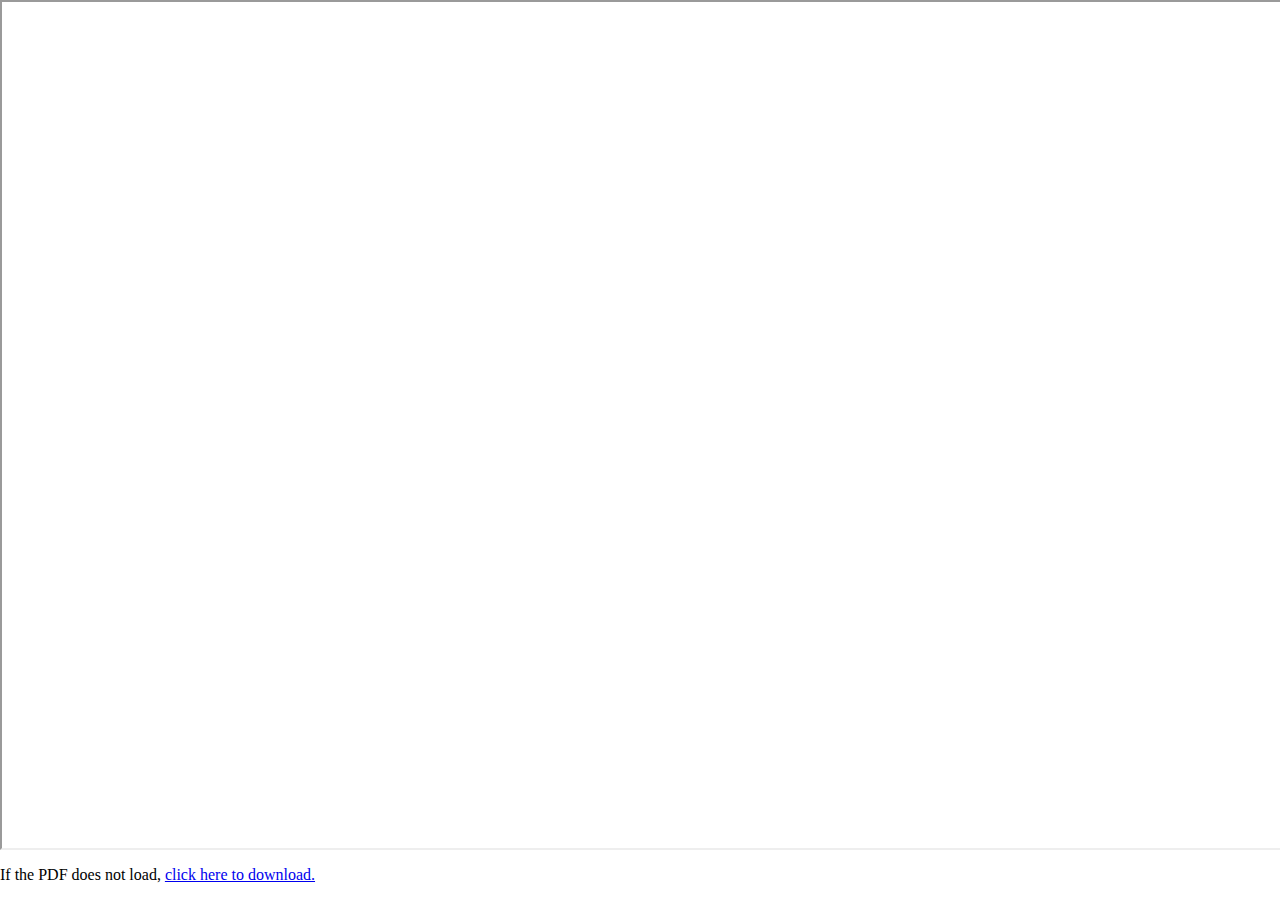
<file: index.html>
<!DOCTYPE html>
<html lang="en">
<head>
  <meta charset="UTF-8">
  <meta name="viewport" content="width=device-width, initial-scale=1.0">
  <title>Sudhan Bhattarai - Resume</title>
  <style>
    /* Ensure the body and html take full height */
    html, body {
      margin: 0;
      padding: 0;
      height: 100%;
      display: flex;
      flex-direction: column;
    }
    /* Make iframe flexible, scrollable, and resizable */
    .pdf-container {
      flex: 1;
      width: 100%;
      height: 100vh; /* Full viewport height */
      overflow: auto; /* Enables scrolling */
    }
  </style>
</head>
<body>
  <iframe class="pdf-container" src="Resume.pdf" type="application/pdf"></iframe>
  <p>If the PDF does not load, <a href="Resume.pdf" target="_blank">click here to download.</a></p>
</body>
</html>
</file>
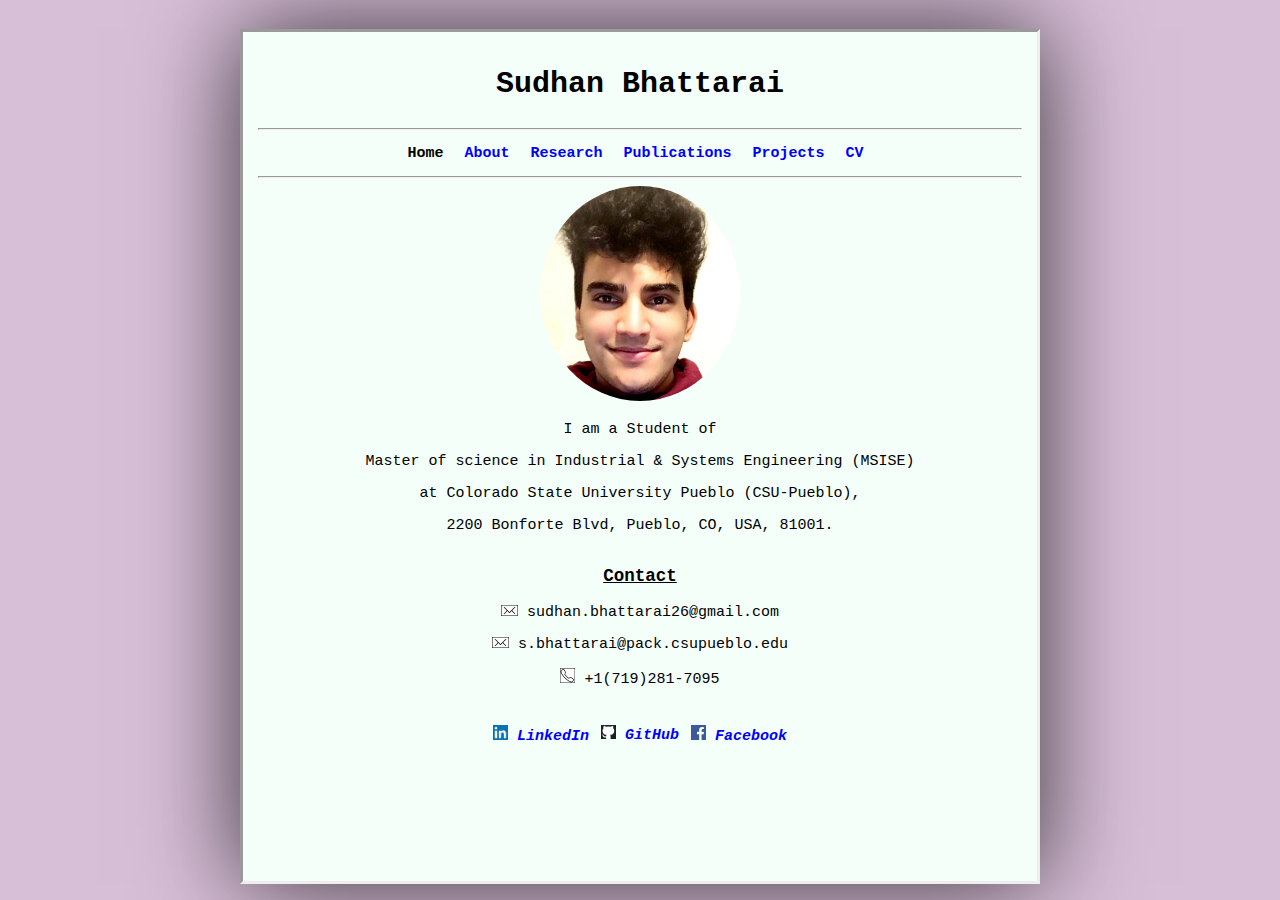
<file: archive/index.html>
<!DOCTYPE html>
<html>

<head>
  <link rel="stylesheet" href="style.css">
  <meta charset="UTF-8">
  <meta name="description" content="Sudhan Bhattarai">
  <title> Sudhan Bhattarai</title>
</head>

<body class="serif">
  <div class="column">
    <div class = "row monospace">
      <h1 style="text-align:center">Sudhan Bhattarai</h1>
    </div>
    <hr>
    <div class = "row bigfont monospace" style = "text-align:center">
      <table align = "center">
        <tr>
        <td> <a style="color: black; text-decoration: none" href="index.html"><b>Home</b></a>&nbsp;</td>
        <td> <a style="color: blue; text-decoration: none" href="about.html"><b>About</b></a>&nbsp;</td>
        <td> <a style="color: blue; text-decoration: none" href="research.html"><b>Research</b></a>&nbsp;</td>
        <td> <a style="color: blue; text-decoration: none" href="publications.html"><b>Publications</b></a>&nbsp;</td>
        <td> <a style="color: blue; text-decoration: none" href="https://github.com/sudhan-bhattarai?tab=repositories/"><b>Projects</b></a>&nbsp;</td>
        <td> <a style="color : blue; text-decoration: none" href="cv.pdf"><b>CV</b></a>&nbsp;</td>
        </tr>
      </table>
      <hr>
    </div>
    <div class = "row monospace" style = "text-align:center">
      <img class = "round" width="200" src="images\\photo.jpg" alt="Sudhan Bhattarai" />
    </div>
    <div class = "row monospace" style = "text-align:center">
      <p> I am a Student of </p>
      <p> Master of science in Industrial & Systems Engineering (MSISE)</p>
      <p> at Colorado State University Pueblo (CSU-Pueblo), </p>
      <p> 2200 Bonforte Blvd, Pueblo, CO, USA, 81001.</p>
    </div>
    <div class = "row monospace" style = "text-align:center">
      <h3> <u> Contact </u> </h3>
      <p><img width="17" src="images\\email.png" />&nbsp;sudhan.bhattarai26@gmail.com </p>
      <p><img width="17" src="images\\email.png" />&nbsp;s.bhattarai@pack.csupueblo.edu </p>
      <p><img width="15" src="images\\phone.png" />&nbsp;+1(719)281-7095 </p>
    </div>
    <div class = "row monospace">
      <table align = "center">
        <tr>
          <td> <p><img width="15" src="images\\l.jpg" alt="L" /> <a style = "color: blue; text-decoration: none" href="https://www.linkedin.com/in/sudhan-bhattarai-07526414a/"><b><i>LinkedIn</i></b></a></p></td>
          <td> <p><img width="15" src="images\\g.png" alt="G" /> <a style = "color: blue; text-decoration: none" href="https://github.com/sudhan-bhattarai/"><b><i>GitHub</i></b></a></p></td>
          <td> <p><img width="15" src="images\\f.png" alt="F" /> <a style = "color: blue; text-decoration: none" href="https://www.facebook.com/bsn26" target="_blank"><b><i>Facebook  </i></b></a></p></td>
        </tr>
      </table>
    </div>
  </div>
</body>
</html>
</file>
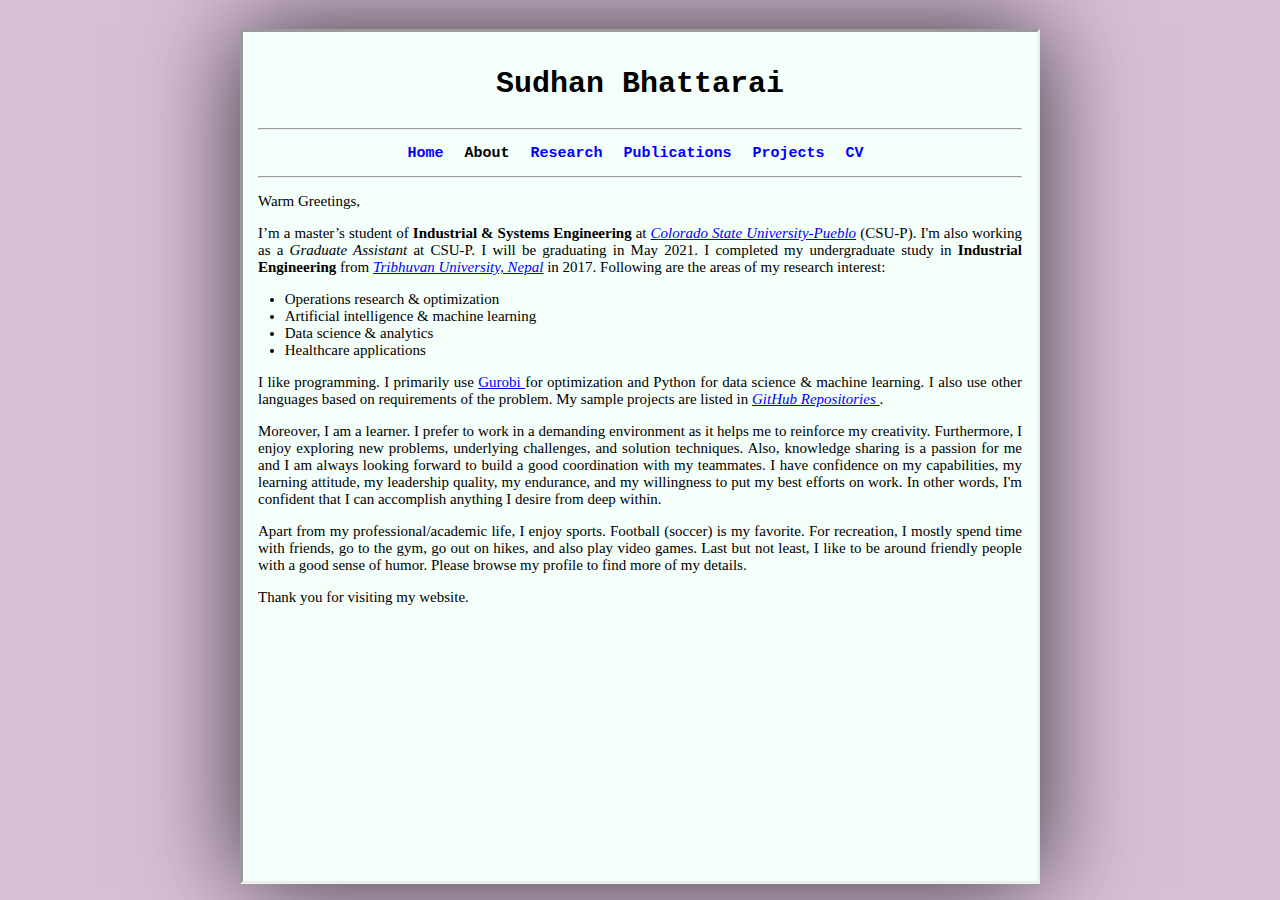
<file: about.html>
<!DOCTYPE html>
<html>

<head>
  <link rel="stylesheet" href="style.css">
  <meta charset="UTF-8">
  <meta name="description" content="Sudhan Bhattarai">
  <title> Sudhan Bhattarai</title>
</head>

<body class="serif">
  <div class="column">
    <div class = "row monospace">
      <h1 style="text-align:center">Sudhan Bhattarai</h1>
    </div>
    <hr>
    <div class = "row bigfont monospace">
      <table align = "center">
        <tr>
        <td> <a style="color: blue; text-decoration: none" href="index.html"><b>Home</b></a>&nbsp;</td>
        <td> <a style="color: black; text-decoration: none" href="about.html"><b>About</b></a>&nbsp;</td>
        <td> <a style="color: blue; text-decoration: none" href="research.html"><b>Research</b></a>&nbsp;</td>
        <td> <a style="color: blue; text-decoration: none" href="publications.html"><b>Publications</b></a>&nbsp;</td>
        <td> <a style="color: blue; text-decoration: none" href="https://github.com/sudhan-bhattarai?tab=repositories/"><b>Projects</b></a>&nbsp;</td>
        <td> <a style="color : blue; text-decoration: none" href="cv.pdf"><b>CV</b></a>&nbsp;</td>
        </tr>
      </table>
    </div>
  <div class = "row">
    <hr>
    <p>
      Warm Greetings,
    </p>
    <p class="main">
      I’m a master’s student of <b>Industrial & Systems Engineering</b> at <a style="color:blue" href="https://www.csupueblo.edu/engineering/index.html" target="_blank"> <i>Colorado State University-Pueblo</i></a> (CSU-P). I'm also working as a
      <i> Graduate Assistant </i> at CSU-P. I will be graduating in May 2021. I completed my undergraduate study in <b>Industrial Engineering</b> from <a style = "color: blue" href = "https://ioe.edu.np/" target = "_blank"> <i>Tribhuvan University, Nepal</i></a> in 2017. Following are the areas of
      my research interest:
    </p>
    <ul class="indented" align="left">
      <li> Operations research & optimization </li>
      <li> Artificial intelligence & machine learning </li>
      <li> Data science & analytics </li>
      <li> Healthcare applications </li>
    </ul>
    <p class="main">
      I like programming. I primarily use <a style="color:blue" href="https://www.gurobi.com/" target="_blank">Gurobi </a> for optimization and Python for data science & machine learning. I also use other languages based on requirements
      of the problem. My sample projects are listed in <a style="color:blue" href="https://github.com/sudhan-bhattarai?tab=repositories"> <i> GitHub Repositories </i> </a>.
    </p>
    <p class="main">
      Moreover, I am a learner. I prefer to work in a demanding environment as it helps me to reinforce my creativity. Furthermore, I enjoy exploring new problems, underlying challenges, and solution techniques. Also, knowledge sharing is a passion for me and I am always looking forward to build a
      good coordination with my teammates. I have confidence on my capabilities, my learning attitude, my leadership quality, my endurance, and my willingness to put my best efforts on work. In other words, I'm confident that I can accomplish anything I desire from deep within.
    </p>
    <p class="main">
      Apart from my professional/academic life, I enjoy sports. Football (soccer) is my favorite. For recreation, I mostly spend time with friends, go to the gym, go out on hikes, and also play video games. Last but not least, I like to be around friendly people with a good sense of humor.
      Please browse my profile to find more of my details.
    </p>
    <p>
      Thank you for visiting my website.
    </p>
  </div>
</body>

</html>
</file>
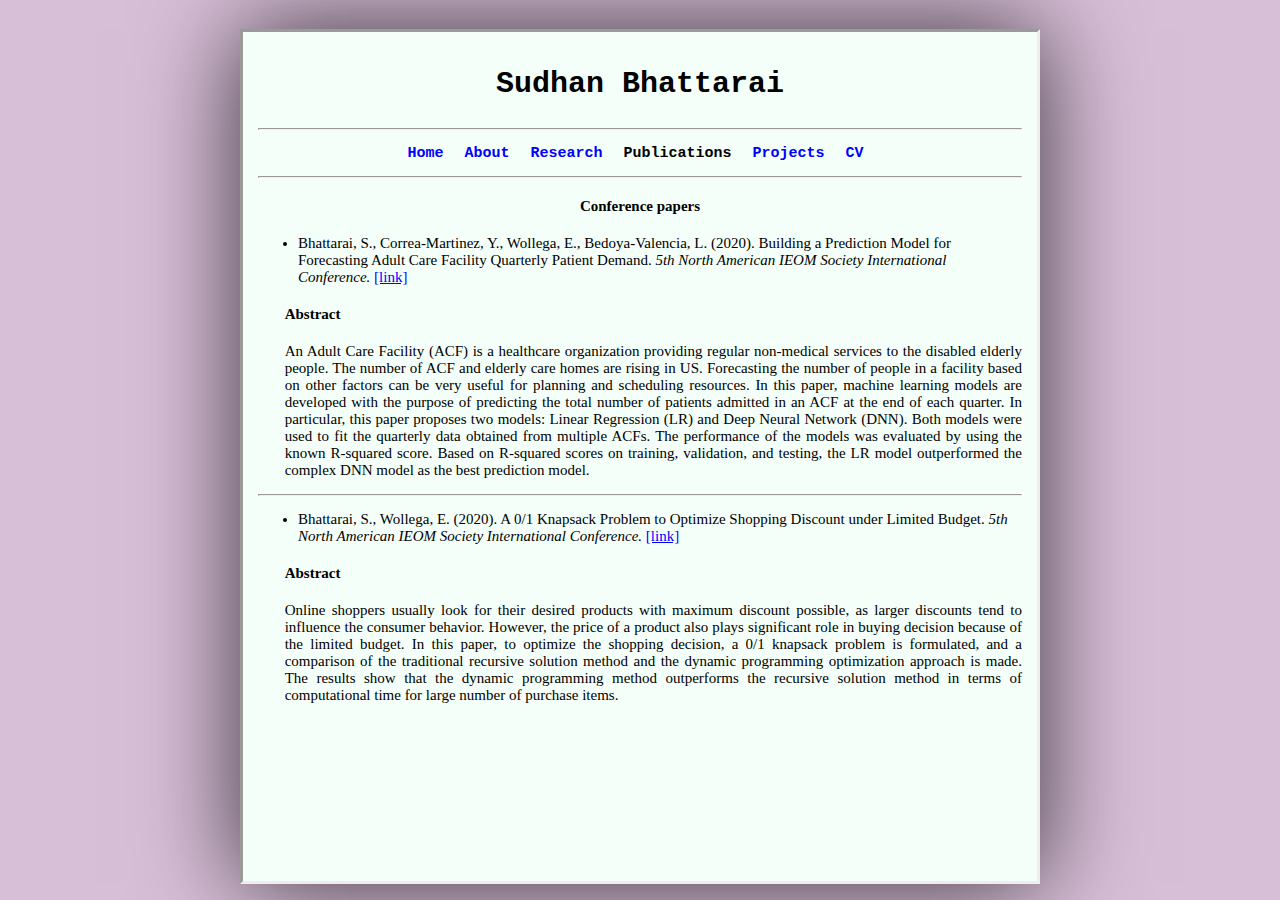
<file: publications.html>
<!DOCTYPE html>
<html>

<head>
  <link rel="stylesheet" href="style.css">
  <meta charset="UTF-8">
  <meta name="description" content="Sudhan Bhattarai">
  <title> Sudhan Bhattarai</title>
</head>

<body class="serif">
  <div class="column">
    <div class = "row monospace">
      <h1 style="text-align:center">Sudhan Bhattarai</h1>
    </div>
    <hr>
    <div class = "row bigfont monospace">
      <table align = "center">
        <tr>
        <td> <a style="color: blue; text-decoration: none" href="index.html"><b>Home</b></a>&nbsp;</td>
        <td> <a style="color: blue; text-decoration: none" href="about.html"><b>About</b></a>&nbsp;</td>
        <td> <a style="color: blue; text-decoration: none" href="research.html"><b>Research</b></a>&nbsp;</td>
        <td> <a style="color: black; text-decoration: none" href="publications.html"><b>Publications</b></a>&nbsp;</td>
        <td> <a style="color: blue; text-decoration: none" href="https://github.com/sudhan-bhattarai?tab=repositories/"><b>Projects</b></a>&nbsp;</td>
        <td> <a style="color : blue; text-decoration: none" href="cv.pdf"><b>CV</b></a>&nbsp;</td>
        </tr>
      </table>
    </div>
  <div class="sanserif">
    <hr>
    <h4 align="center"> Conference papers </h4>
    <ul>
      <li> Bhattarai, S., Correa-Martinez, Y., Wollega, E., Bedoya-Valencia, L. (2020). Building a Prediction Model for Forecasting Adult Care Facility Quarterly Patient Demand. <i> 5th North American IEOM Society International Conference.</i> <a
          style="color:blue" href="http://www.ieomsociety.org/detroit2020/papers/478.pdf">[link]</a> </li>
    </ul>
    <h4 class="indented">
      Abstract
    </h4>
    <p class="indented main">
      An Adult Care Facility (ACF) is a healthcare organization providing regular non-medical services to the disabled elderly people. The number of ACF and elderly care homes are rising in US. Forecasting the number of people in a facility based
      on other factors can be very useful for planning and scheduling resources. In this paper, machine learning models are developed with the purpose of predicting the total number of patients admitted in an ACF at the end of each quarter. In
      particular, this paper proposes two models: Linear Regression (LR) and Deep Neural Network (DNN). Both models were used to fit the quarterly data obtained from multiple ACFs. The performance of the models was evaluated by using the known
      R-squared score. Based on R-squared scores on training, validation, and testing, the LR model outperformed the complex DNN model as the best prediction model.
    </p>
    <hr>
    <ul>
      <li>
        Bhattarai, S., Wollega, E. (2020). A 0/1 Knapsack Problem to Optimize Shopping Discount under Limited Budget. <i> 5th North American IEOM Society International Conference.</i> <a style="color:blue"
          href="http://www.ieomsociety.org/detroit2020/papers/477.pdf"> [link]</a>
      </li>
    </ul>
    <h4 class="indented">
      Abstract
    </h4>
    <p class="indented main">
      Online shoppers usually look for their desired products with maximum discount possible, as larger discounts tend to influence the consumer behavior. However, the price of a product also plays significant role in buying decision because of the
      limited budget. In this paper, to optimize the shopping decision, a 0/1 knapsack problem is formulated, and a comparison of the traditional recursive solution method and the dynamic programming optimization approach is made. The results show
      that the dynamic programming method outperforms the recursive solution method in terms of computational time for large number of purchase items.
    </p>
  </div>
</body>

</html>
</file>
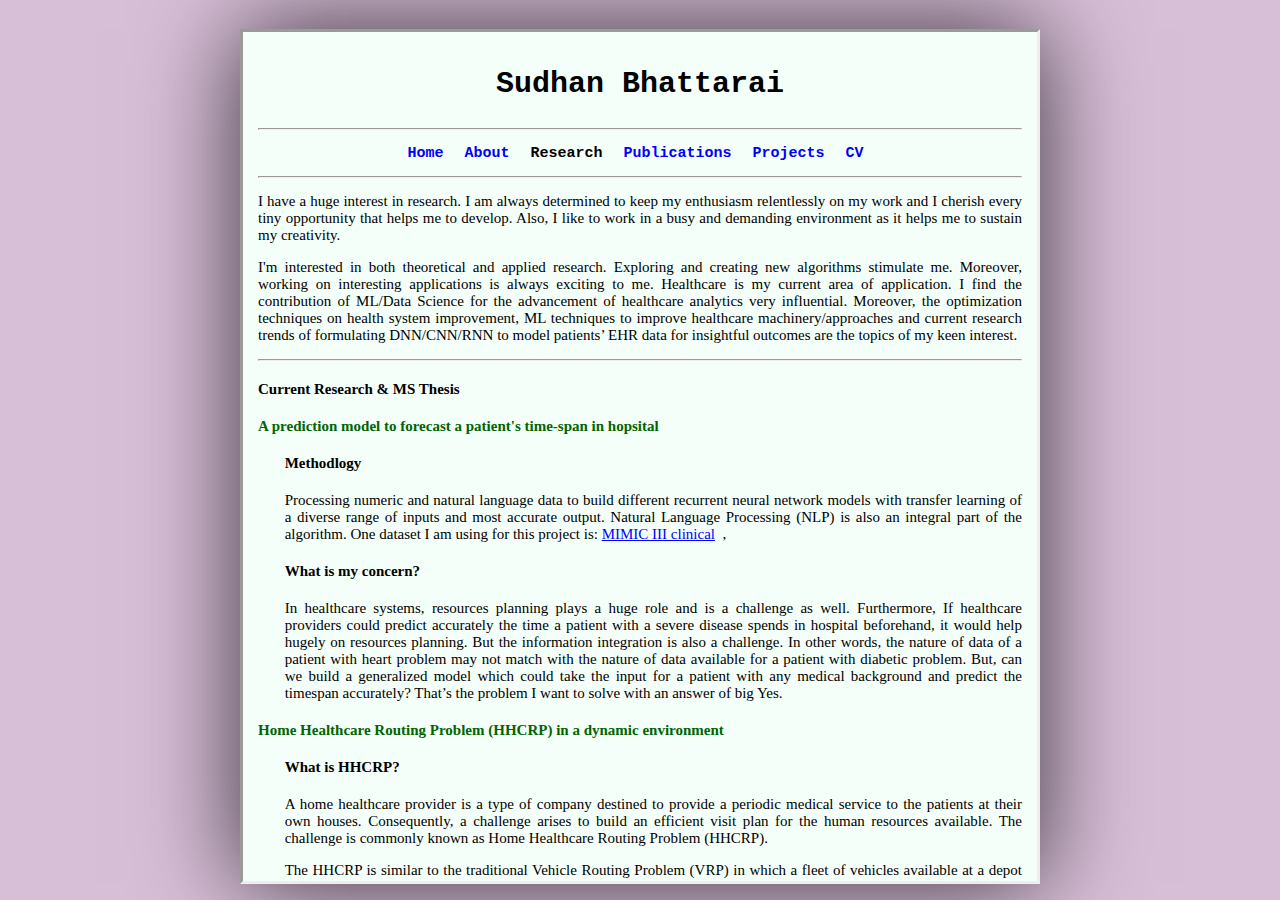
<file: research.html>
<!DOCTYPE html>
<html>

<head>
  <link rel="stylesheet" href="style.css">
  <meta charset="UTF-8">
  <meta name="description" content="Sudhan Bhattarai">
  <title> Sudhan Bhattarai</title>
</head>

<body class="serif">
  <div class="column">
    <div class = "row monospace">
      <h1 style="text-align:center">Sudhan Bhattarai</h1>
    </div>
    <hr>
    <div class = "row bigfont monospace">
      <table align = "center">
        <tr>
        <td> <a style="color: blue; text-decoration: none" href="index.html"><b>Home</b></a>&nbsp;</td>
        <td> <a style="color: blue; text-decoration: none" href="about.html"><b>About</b></a>&nbsp;</td>
        <td> <a style="color: black; text-decoration: none" href="research.html"><b>Research</b></a>&nbsp;</td>
        <td> <a style="color: blue; text-decoration: none" href="publications.html"><b>Publications</b></a>&nbsp;</td>
        <td> <a style="color: blue; text-decoration: none" href="https://github.com/sudhan-bhattarai?tab=repositories/"><b>Projects</b></a>&nbsp;</td>
        <td> <a style="color : blue; text-decoration: none" href="cv.pdf"><b>CV</b></a>&nbsp;</td>
        </tr>
      </table>
    </div>
    <hr>
  <div class="sanserif">
    <div class="row">
      <p class="main">
        I have a huge interest in research. I am always determined to keep my enthusiasm relentlessly on my work and I cherish every tiny opportunity that helps me to develop. Also, I like to work in a busy and demanding environment as it helps me to
        sustain my creativity.
      </p>
      <p class="main">
        I'm interested in both theoretical and applied research. Exploring and creating new algorithms stimulate me. Moreover, working on interesting applications is always exciting to me. Healthcare is my current area of application. I find the
        contribution of ML/Data Science for the advancement of healthcare analytics very influential. Moreover, the optimization techniques on health system improvement, ML techniques to improve healthcare machinery/approaches and current research
        trends of formulating DNN/CNN/RNN to model patients’ EHR data for insightful outcomes are the topics of my keen interest.
      </p>
      <hr>
      <h4 style="color:black; text-align:left"> Current Research & MS Thesis</h4>
      <h4 style="color:darkgreen"> <b> A prediction model to forecast a patient's time-span in hopsital </b></h4>
      <h4 class="indented"> Methodlogy </h4>
      <p class="main indented"> Processing numeric and natural language data to build different recurrent neural network models with transfer learning of a diverse range of inputs and most accurate output. Natural Language Processing (NLP) is also an integral part of the
        algorithm. One dataset I am using for this project is:
        <a style="color:blue" href="https://mimic.physionet.org/" target="_blank"> MIMIC III clinical</a>&nbsp;&nbsp;,
      </p>
      <h4 class="indented" style="color:black">
        What is my concern?
      </h4>
      <p class="main indented">
      In healthcare systems, resources planning plays a huge role and is a challenge as well. Furthermore, If healthcare providers could predict accurately the time a patient with a severe disease spends in hospital beforehand, it would help hugely on resources planning. But the information integration is also a challenge. In other words, the nature of data of a patient with heart problem may not match with the nature of data available for a patient with diabetic problem. But, can we build a generalized model which could take the input for a patient with any medical background and predict the timespan accurately? That’s the problem I want to solve with an answer of big Yes.
      </p>
      <section id="hhc">
        <h4 style="color:darkgreen"> <b> Home Healthcare Routing Problem (HHCRP) in a dynamic environment </b></h4>
        <h4 class="indented" style="color:black"> What is HHCRP? </h4>
        <p class="main indented">
          A home healthcare provider is a type of company destined to provide a periodic medical service to the patients at their own houses. Consequently, a challenge arises to build an efficient visit plan for the human resources available. The
          challenge is commonly known as Home Healthcare Routing Problem (HHCRP).
        <p class="main indented">
          The HHCRP is similar to the traditional Vehicle Routing Problem (VRP) in which a fleet of vehicles available at a depot goes out to pick or deliver goods to the customers located in different places and finally returns back to the depot.
          Similarly, in a HHCRP, a fleet of nurses available at the home care center goes out on a tour to serve the patients at their home and finally comes back to the center. Moreover, the problem can be made more realistic by using the standards
          for nurses' start time, end time, service duration for each patient, qualification of the nurses and more of the patients' demands.
          The following image summerizes a HHCR problem (<a style = "color:blue" href = "https://ars.els-cdn.com/content/image/1-s2.0-S0305054816301848-fx1_lrg.jpg" target="_blank">source</a>).</p>
          <p class = "indented"><img width="500" src="images\\hhcrp.jpg" alt = "chest xray"></p>
        </p>
        <h4 class="indented" style="color:black"> What is my concern? </h4>
        <p class="main indented">
          The downside of the most researchers is that they worked only in a predefined static dataset to validate their theory. Healthcare providers often claim that the patients’ demands are very unpredictable. A few researchers addressed dynamic
          case, but their forecast models used a simple known mathematical distribution. Health condition of a patient is completely different than that of others, even with the same disease, which can’t be explained accurately by mathematical distribution
          but the patient’s condition itself. My research is to build the plan in dynamic scenario by using neural network and MIP optimization algorithms for a reliable and accurate routing model.
        </p>
      </section>
      <hr>
      <section>
        <h4 style = "color:darkgreen">Neural network model to predict a patient's prognosis period from chest xray </h4>
        <p class = "main indented">Prognosis of a patient is peculiar to him/her medical condition. Chest X-ray is a common information for many patients with several diseases.
        Convolutional neural network models are successful to distinguish a disease from X-rays. When we predict a disease in a classification problem, we infer the results from a proximity function.
        But from the prediction can we tell how chronic that disease is? Classification doesn't forecast how long may diseases take to heal. This project is about classifying a disease in such manner that we can also predict the prognosis period for the patients from a limited information available.</p>
       <p class = "main indented"> In other words, in the following picture, how long does the patient in the condition shown by 2nd X-ray takes to come to the condition shown by the 1st X-ray? (<a style = "color:blue" href = "https://i.ibb.co/QXfZXcd/sample-lungs.png" target="_blank">source</a>)</p>
        <p class = "indented"><img  width="500" src="images\\chest_xray.png" alt = "chest xray"></p>
        <p>One dataset I am using for this project is: <a style="color:blue" href="https://nihcc.app.box.com/v/ChestXray-NIHCC" target="_blank">Chest Xray </a></p>
      </section>
      <hr>
      <h4 style="color:black; text-align:left">
        Past Research/Projects
      </h4>
      <h4 class="indented">
        <a style="color: blue" href="publications.html"><b>Publications</b></a>
      </h4>
      <h4 class="indented">
        <a style="color:blue" href="https://github.com/sudhan-bhattarai?tab=repositories">Other projects</a>
      </h4>
    </div>
  </div>
</body>
</html>
</file>
<file: archive/style.css>
html{
  display: flex;
  flex-flow: row nowrap;
  justify-content: center;
  align-content: center;
  align-items: center;
  height:100%;
  margin: 0;
  padding: 0;
}


body {
  font-size: 15px;
  margin-top: 20px;
  flex: 0 1 auto;
  align-self: auto;
  width: 100%
  max-width: 100%;
  height: 95%;
  max-height: 95%;
  background:#D8BFD8;
  -webkit-box-shadow: 0px 0px 96px 0px rgba(0,0,0,0.75);
  -moz-box-shadow: 0px 0px 96px 0px rgba(0,0,0,0.75);
  box-shadow: 0px 0px 96px 0px rgba(0,0,0,0.75);
}

* {
  box-sizing: border-box;
}

.bigfont{
  font-size: 15px;
}

.border{
  border-style: inset;
}

.border2{
  border-style: outset;
}

/* Create two unequal columns that floats next to each other */
.column {
  float: left;
  height: 100%;
  width: 800px;
  border-style: inset;
  padding: 15px;
  background-color:#F5FFFA;
  position: sticky;
  min-height: 100%;
  overflow: auto;
}

.row:after {
  content: "";
  display: table;
  clear: both;
}

/* .left {
  padding: 10px;
  left: 0;
  top: 0;
  bottom: 0;
  font-size: 12px;
  color: black;
  height : 100%;
  width: 25%;
  overflow: auto;
  position: fixed;
  background-color: #E6E6FA;
}


.right {
  padding: 10px;
  margin-left: 25%;
  width: 75%;
  position: relative;
  overflow: auto;
} */


.indented {
  padding-left: 20pt;
  padding-right: 0pt;
}

.serif {
  font-family: "Times New Roman", Times, serif;
}

.sansserif {
  font-family: Arial, Helvetica, sans-serif;
}

.monospace {
  font-family: "Lucida Console", Courier, monospace;
}

p.main {
  text-align: justify;
}

.round{
  border-radius: 50%;
}

.no_text_decoration{
  text-decoration: none;
}

.name{
  background-color: black;
  /* color: white; */
}

td {
  text-align: center;
  padding: 5px;
}

.table_border {
  border: 1px solid black;
  border-collapse: collapse;
}
</file>
<file: style.css>
html{
  display: flex;
  flex-flow: row nowrap;
  justify-content: center;
  align-content: center;
  align-items: center;
  height:100%;
  margin: 0;
  padding: 0;
}


body {
  font-size: 15px;
  margin-top: 20px;
  flex: 0 1 auto;
  align-self: auto;
  width: 100%
  max-width: 100%;
  height: 95%;
  max-height: 95%;
  background:#D8BFD8;
  -webkit-box-shadow: 0px 0px 96px 0px rgba(0,0,0,0.75);
  -moz-box-shadow: 0px 0px 96px 0px rgba(0,0,0,0.75);
  box-shadow: 0px 0px 96px 0px rgba(0,0,0,0.75);
}

* {
  box-sizing: border-box;
}

.bigfont{
  font-size: 15px;
}

.border{
  border-style: inset;
}

.border2{
  border-style: outset;
}

/* Create two unequal columns that floats next to each other */
.column {
  float: left;
  height: 100%;
  width: 800px;
  border-style: inset;
  padding: 15px;
  background-color:#F5FFFA;
  position: sticky;
  min-height: 100%;
  overflow: auto;
}

.row:after {
  content: "";
  display: table;
  clear: both;
}

/* .left {
  padding: 10px;
  left: 0;
  top: 0;
  bottom: 0;
  font-size: 12px;
  color: black;
  height : 100%;
  width: 25%;
  overflow: auto;
  position: fixed;
  background-color: #E6E6FA;
}


.right {
  padding: 10px;
  margin-left: 25%;
  width: 75%;
  position: relative;
  overflow: auto;
} */


.indented {
  padding-left: 20pt;
  padding-right: 0pt;
}

.serif {
  font-family: "Times New Roman", Times, serif;
}

.sansserif {
  font-family: Arial, Helvetica, sans-serif;
}

.monospace {
  font-family: "Lucida Console", Courier, monospace;
}

p.main {
  text-align: justify;
}

.round{
  border-radius: 50%;
}

.no_text_decoration{
  text-decoration: none;
}

.name{
  background-color: black;
  /* color: white; */
}

td {
  text-align: center;
  padding: 5px;
}

.table_border {
  border: 1px solid black;
  border-collapse: collapse;
}
</file>
